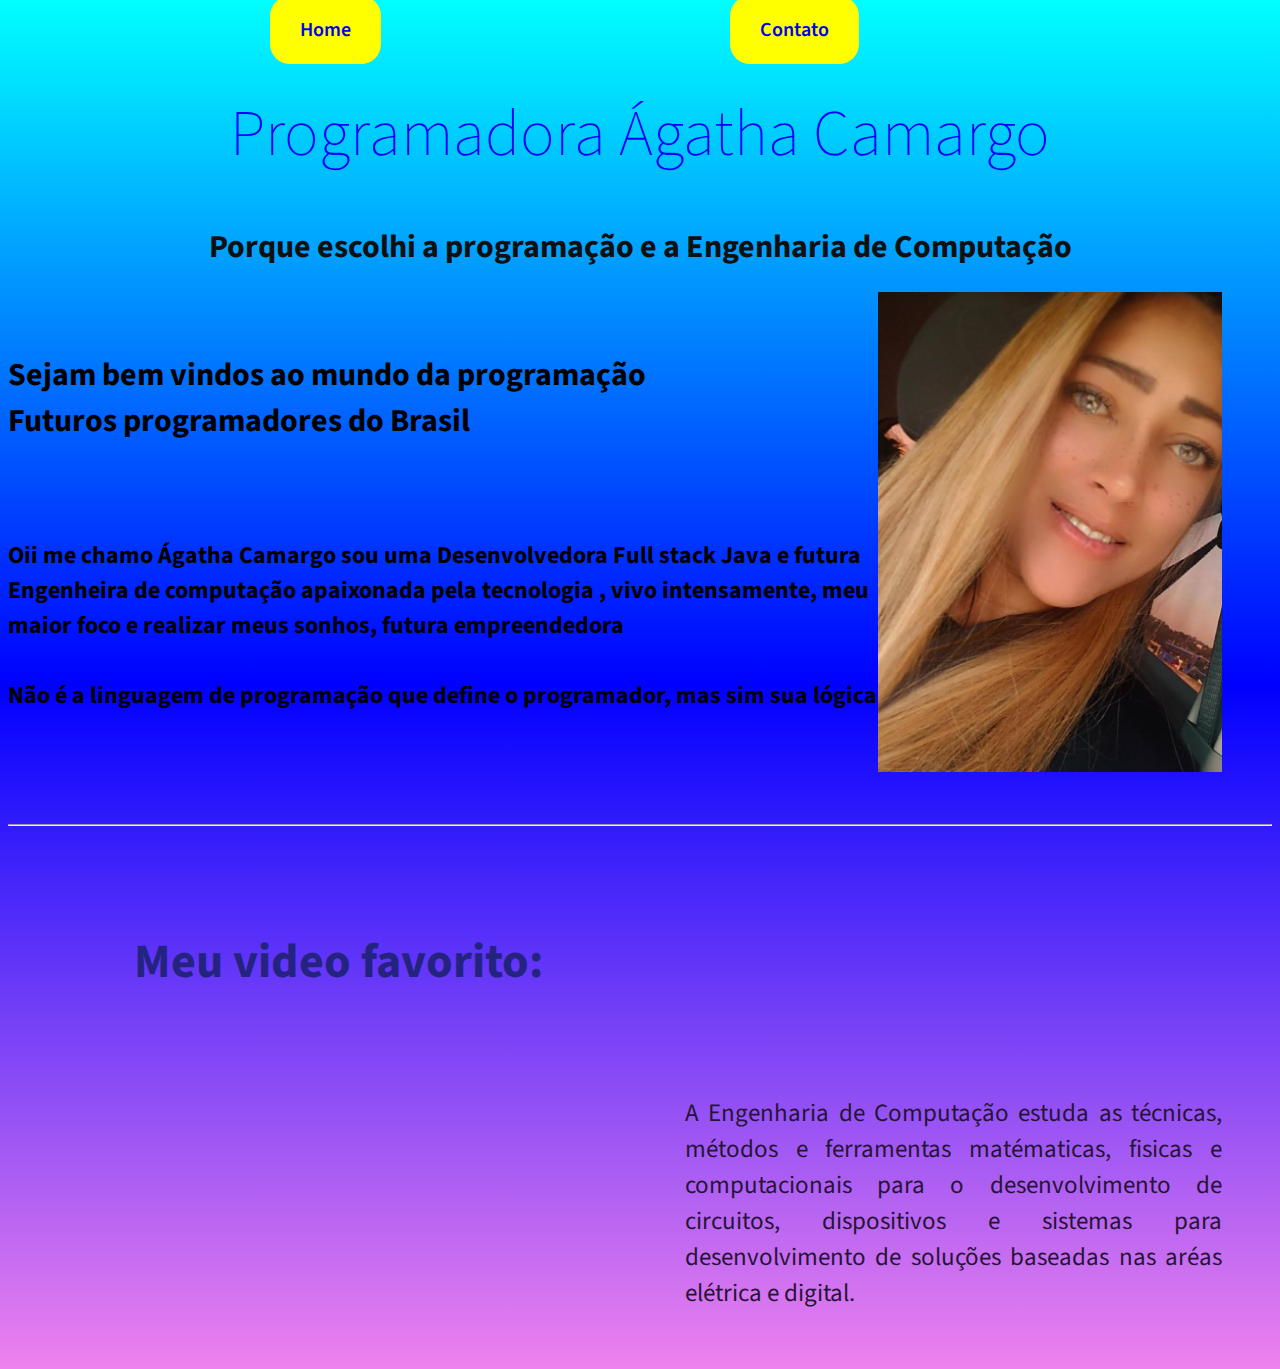
<file: HTMLperfil/VS projetinho/index.html>
<!DOCTYPE html>
<!--pra anotação -->
<html lang="Pt-br">

<head>
    <meta charset="UTF-8">
    <meta http-equiv="X-UA-Compatible" content="IE=edge">
    <meta name="viewport" content="width=device-width, initial-scale=1.0">
    <title>Ágatha Camargo</title>


    <link rel="stylesheet" href="assets/style.css">


</head>

<body>


    <div id="menu">
        <ul>
            <li>
                <a href="index.html">Home</a>
            </li>
            <li>
                <a href="contato.html">Contato</a>
            </li>

        </ul>

    </div id="Perfil">
    <h1 id="titulo" class="centralizar">Programadora Ágatha Camargo</h1>
    <h1 id="titulo2" class="centralizar">Porque escolhi a programação e a Engenharia de Computação</h1>

    <div class="container">

        <div>
            <h1>
                Sejam bem vindos ao mundo da programação<br> Futuros programadores do Brasil
            </h1><br>
            <h2>
                Oii me chamo Ágatha Camargo sou uma Desenvolvedora Full stack Java e futura Engenheira de computação apaixonada pela tecnologia , vivo intensamente, meu maior foco e realizar meus sonhos, futura empreendedora
                <br>
                <br> Não é a linguagem de programação que define o programador, mas sim sua lógica

            </h2>
        </div>

        <img src="assets/img/IMG_prohtml.jpg" alt="foto da desenvolvedora">



    </div>

    <br>
    <br>
    <hr>
    <br>
    <br>

    <h2 id="titulo3">Meu video favorito:</h2>

    <div class="container tamanho video1">



        <iframe width="70%" height="315" src="https://www.youtube.com/embed/1W5YrYFl_zE" title="YouTube video player" frameborder="0" allow="accelerometer; autoplay; clipboard-write; encrypted-media; gyroscope; picture-in-picture" allowfullscreen></iframe>


        <p class="assistir">
            A Engenharia de Computação estuda as técnicas, métodos e ferramentas matématicas, fisicas e computacionais para o desenvolvimento de circuitos, dispositivos e sistemas para desenvolvimento de soluções baseadas nas aréas elétrica e digital.
        </p>
    </div>


</body>

</html>
</file>
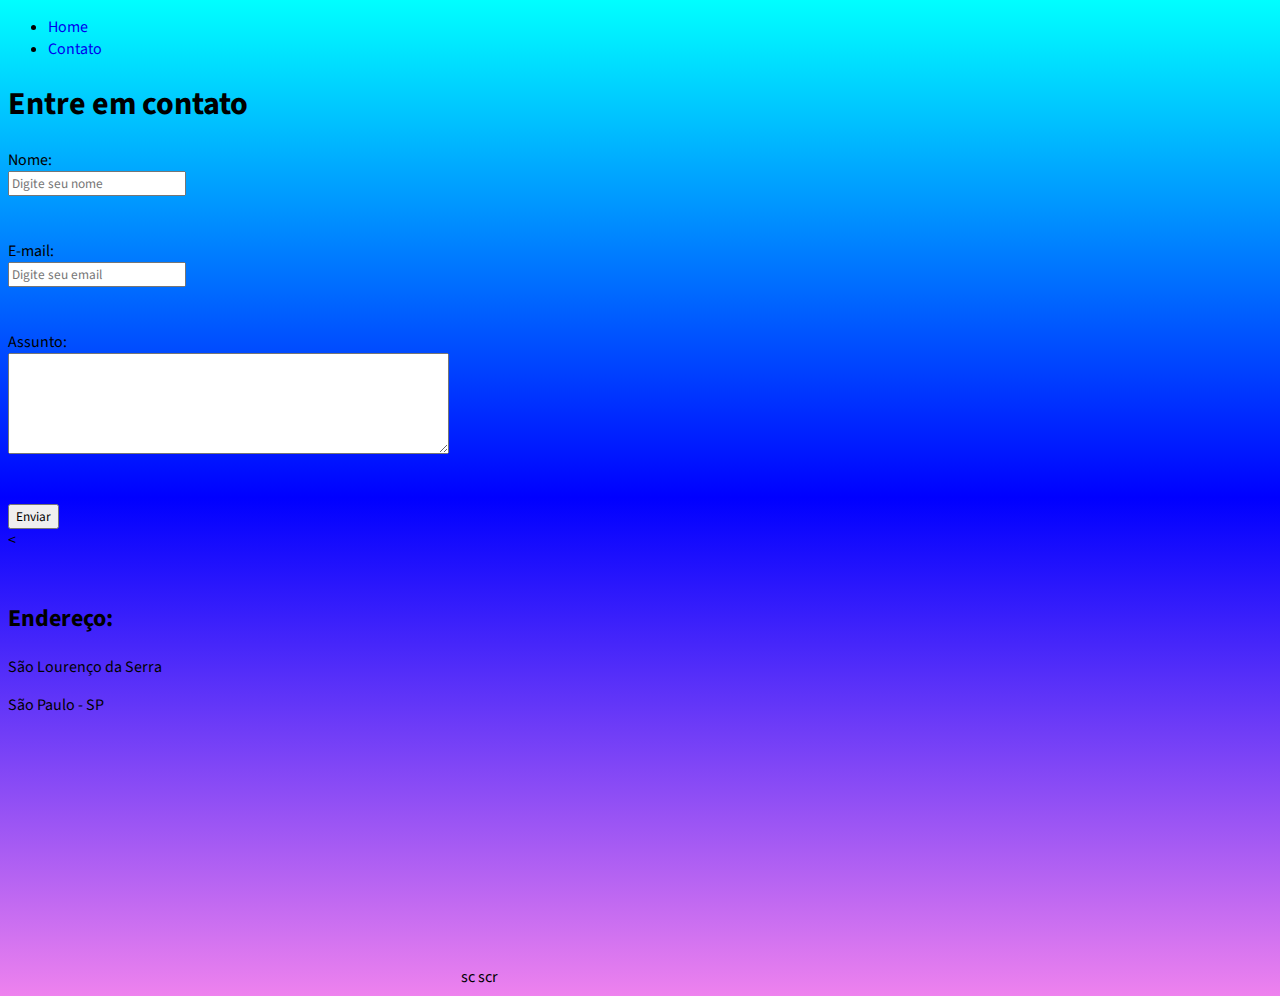
<file: HTMLperfil/VS projetinho/contato.html>
<!DOCTYPE html>
<html lang="Pt-br">

<head>
    <meta charset="UTF-8">
    <meta http-equiv="X-UA-Compatible" content="IE=edge">
    <meta name="viewport" content="width=device-width, initial-scale=1.0">
    <title>Para entrar em contato comigo</title>

    <link rel="stylesheet" href="assets/style.css">

</head>

<body>

    <nav>

        <ul>
            <li>
                <a href="index.html">Home</a>
            </li>
            <li>
                <a href="contato.html">Contato</a>
            </li>

        </ul>


    </nav>

    <h1>Entre em contato</h1>



    <form action="" onkeyup="validarTudo()">
        <div>
            <label for="nome">Nome:</label><br>
            <input type="text" id="nome" onkeyup="validarNome()" placeholder="Digite seu nome">
            <!--onkeyup e basicamenteoonde chama a função do nome-->
            <!--placeholder aparece na caixinha do testo as informações-->


            <div id="txtNome"></div>
            <br>
            <br>
            <label for="email">E-mail:</label><br>
            <input type="email" id="email" placeholder="Digite seu email">
            <div id="txtEmail"></div>
            <br>
            <br>
            <label for="assunto">Assunto:</label><br>
            <textarea name="assunto" id="assunto" cols="60" rows="5"></textarea>
            <div id="txtAssunto"></div>
            <br>
            <br>

            <button onclick="enviar()">
        Enviar</button>

        </div>
    </form>


    < <h2>Endereço:</h2>

        <p>São Lourenço da Serra</p>
        <p>São Paulo - SP</p>

        <iframe src="https://www.google.com/maps/embed?pb=!1m18!1m12!1m3!1d116766.20174350766!2d-47.00854650117524!3d-23.856129162687463!2m3!1f0!2f0!3f0!3m2!1i1024!2i768!4f13.1!3m3!1m2!1s0x94cfb6d9084f13f3%3A0xe72aae7ecc1ef375!2sS%C3%A3o%20Louren%C3%A7o%20da%20Serra%2C%20SP%2C%2006890-000!5e0!3m2!1spt-PT!2sbr!4v1647463844860!5m2!1spt-PT!2sbr"
            width="450" height="250" style="border:0;" allowfullscreen="" loading="lazy"></iframe> sc scr

        <script src="assets/Js/script.js"></script>


</body>

</html>
</file>
<file: HTMLperfil/VS projetinho/assets/style.css>
@import url('https://fonts.googleapis.com/css2?family=Source+Sans+Pro&display=swap');
@import url('https://fonts.googleapis.com/css2?family=Caveat&family=Patrick+Hand&family=Source+Sans+Pro&display=swap');

/*
    Style --> index

*/

body {
    background: linear-gradient(cyan, blue, violet);
}

* {
    text-decoration: none;
    font-family: 'Source Sans Pro', sans-serif;
}

.center {
    text-align: center;
}

#menu ul li {
    /* linha*/
    display: inline;
    font-size: 20px;
    font-weight: 600;
    padding: 10px 10%;
    margin-left: 5em;
}

#menu ul li a {
    background: yellow;
    padding: 20px 30px;
    border-radius: 20px;
}

#menu ul li a:hover {
    color: aquamarine;
    padding: 30px;
    background-color: crimson;
    border-radius: 20px;
}

#titulo {
    color: blue;
    text-align: center;
    font-size: 65px;
    font-weight: 200;
    font-family: 'Source Sans Pro', sans-serif;
}

#titulo:hover {
    /* estiliza quando passa o cursor do mouse*/
    color: yellow;
}

#corpo h1 a {
    color: black;
    text-align: center;
    font-size: 10px;
    font-weight: 100;
    font-family: 'Source Sans Pro', sans-serif;
}

.video1 {
    color: black;
    text-align: justify;
}

.assistir {
    color: rgb(38, 20, 56);
    text-align: justify;
    font-size: 25px;
    margin: 0px 2em;
    width: 60%;
}

.centralizar {
    /* o ponto e usado para chamar uma classe que e determinada*/
    color: #101010;
    text-align: center;
    align-items: center;
}

.container {
    display: flex;
    flex-flow: row;
    justify-content: center;
    align-items: center;
    text-align: start;
}

.container img {
    width: 50%;
    height: 30em;
    padding-right: 50px;
}

h2 {
    margin-top: 50px;
    text-align: start;
}

#titulo3 {
    text-align: start;
    margin-left: 10%;
    font-size: 3em;
    color: rgb(36, 36, 128);
}

#titulo3.hover {
    color: yellow;
}

.tamanho {
    margin-top: 50px;
}


/*
   Estilos

*/
</file>
